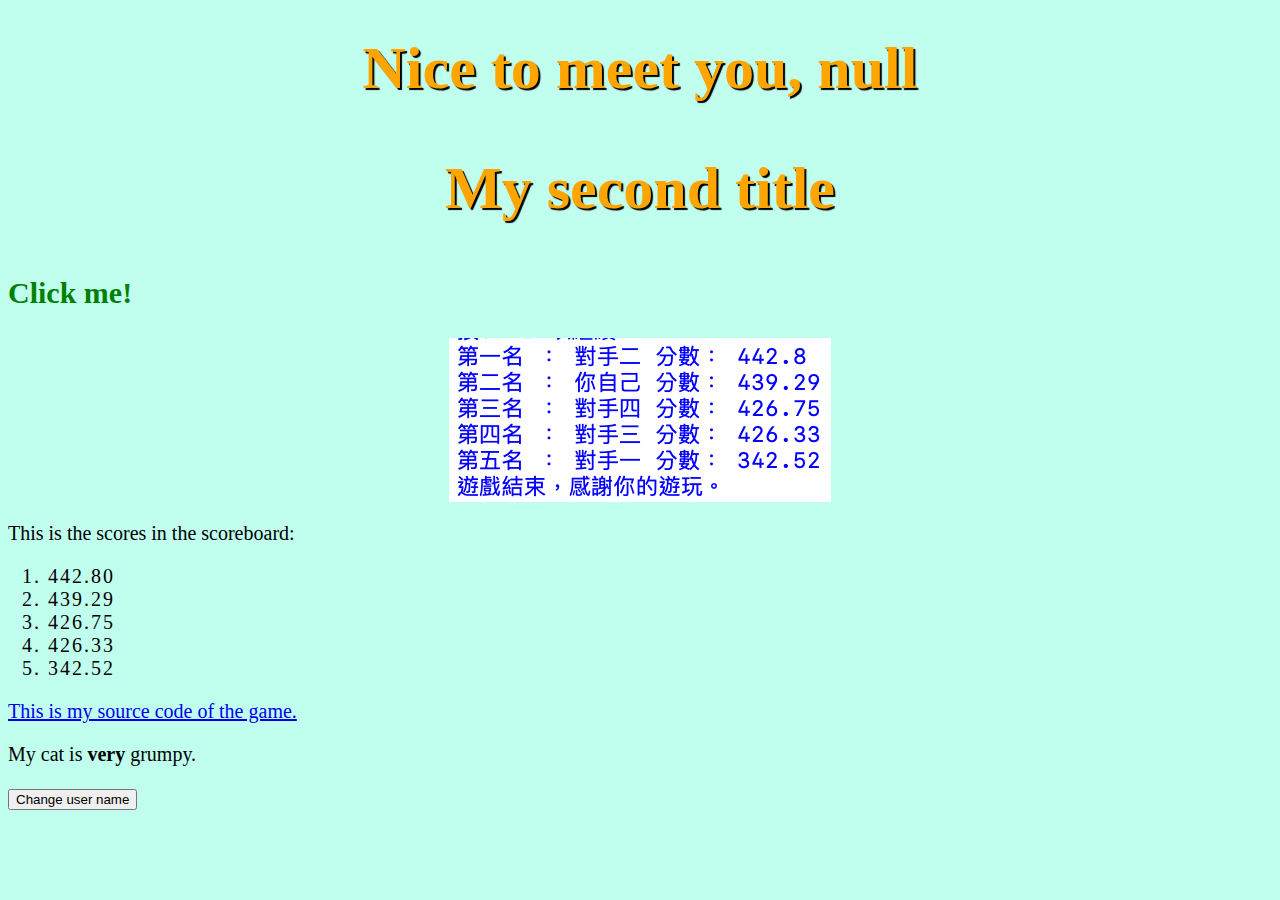
<file: my_website/index.html>
<!DOCTYPE html>
<html>

  <head>
    <meta charset="utf-8">
    <title>My test page</title>
    <link href = "styles/style.css" rel = "stylesheet" type = "text/css">
    <link href='http://fonts.googleapis.com/css?family=Open+Sans' rel='stylesheet' type='text/css'>
  </head>

  <body>
    <h1>My main title</h1>
    <h2>My second title</h2>
    <h3>I am very stupid</h3>

    <img src="image/scoreboard.png" alt="This is a scoreboard">
    <p>This is the scores in the scoreboard:</p>
    <ol>
      <li> 442.80 </li>
      <li> 439.29 </li>
      <li> 426.75 </li>
      <li> 426.33 </li>
      <li> 342.52 </li>
    </ol>

    <a href = "https://github.com/B09902005/field_game"> This is my source code of the game. </a>

    <p>My cat is <strong>very</strong> grumpy.</p>
    <button>Change user name</button>
    <script src = "javascript/main.js"></script>
  </body>

</html>
</file>
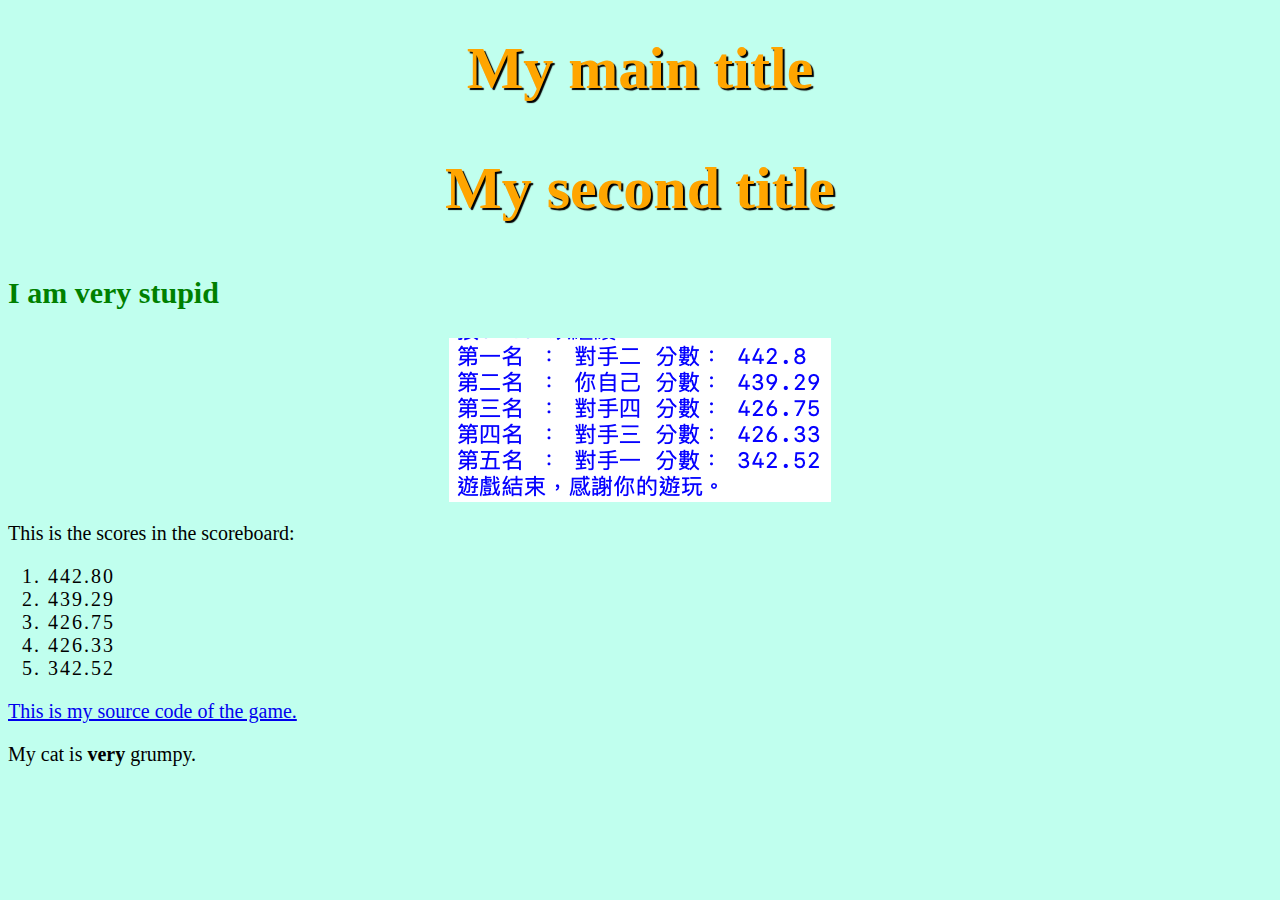
<file: 網站架設/new_website/index.html>
<!DOCTYPE html>
<html>

  <head>
    <meta charset="utf-8">
    <title>My test page</title>
    <link href = "styles/style.css" rel = "stylesheet" type = "text/css">
    <link href='http://fonts.googleapis.com/css?family=Open+Sans' rel='stylesheet' type='text/css'>
  </head>

  <body>
    <h1>My main title</h1>
    <h2>My second title</h2>
    <h3>I am very stupid</h3>

    <img src="image/scoreboard.png" alt="This is a scoreboard">
    <p>This is the scores in the scoreboard:</p>
    <ol>
      <li> 442.80 </li>
      <li> 439.29 </li>
      <li> 426.75 </li>
      <li> 426.33 </li>
      <li> 342.52 </li>
    </ol>

    <a href = "https://github.com/B09902005/field_game"> This is my source code of the game. </a>

    <p>My cat is <strong>very</strong> grumpy.</p>
  </body>

</html>
</file>
<file: my_website/styles/style.css>
h1,h2 {
  color : orange;       /* 字體橘色 */
  font-size : 60px;     /* 字體大小 */
  text-align : center;  /* 字體置中 */
  line-height : 2;      /* 行的高度 */
  margin : 0;           /* 行距 */
  text-shadow : 2px 2px 1px black;     /* 陰影的...  水平 垂直 厚度 顏色 */    

}

h3 {
  color : green;
  font-size : 30px;
  line-height : 3; 
  margin : 0;
}

img{
  display : block;   /* 把img用成block */
  margin : 0 auto;   /* 上下零間隔，左右置中 */
}

li{
  Letter-spacing : 2px;
}

html {
  font-size : 20px;
  font-family : 'Tourney', cursive;
  background-color : #C0FFEE
}

/*
body {
  width : 600px;
  margin : 0 auto;
  background-color : #314159;
  padding : 0 20px 20px 20px;
  border : 5px solid black;
}
*/
</file>
<file: 網站架設/new_website/styles/style.css>
h1,h2 {
  color : orange;       /* 字體橘色 */
  font-size : 60px;     /* 字體大小 */
  text-align : center;  /* 字體置中 */
  line-height : 2;      /* 行的高度 */
  margin : 0;           /* 行距 */
  text-shadow : 2px 2px 1px black;     /* 陰影的...  水平 垂直 厚度 顏色 */    

}

h3 {
  color : green;
  font-size : 30px;
  line-height : 3; 
  margin : 0;
}

img{
  display : block;   /* 把img用成block */
  margin : 0 auto;   /* 上下零間隔，左右置中 */
}

li{
  Letter-spacing : 2px;
}

html {
  font-size : 20px;
  font-family : 'Tourney', cursive;
  background-color : #C0FFEE
}

/*
body {
  width : 600px;
  margin : 0 auto;
  background-color : #314159;
  padding : 0 20px 20px 20px;
  border : 5px solid black;
}
*/
</file>
